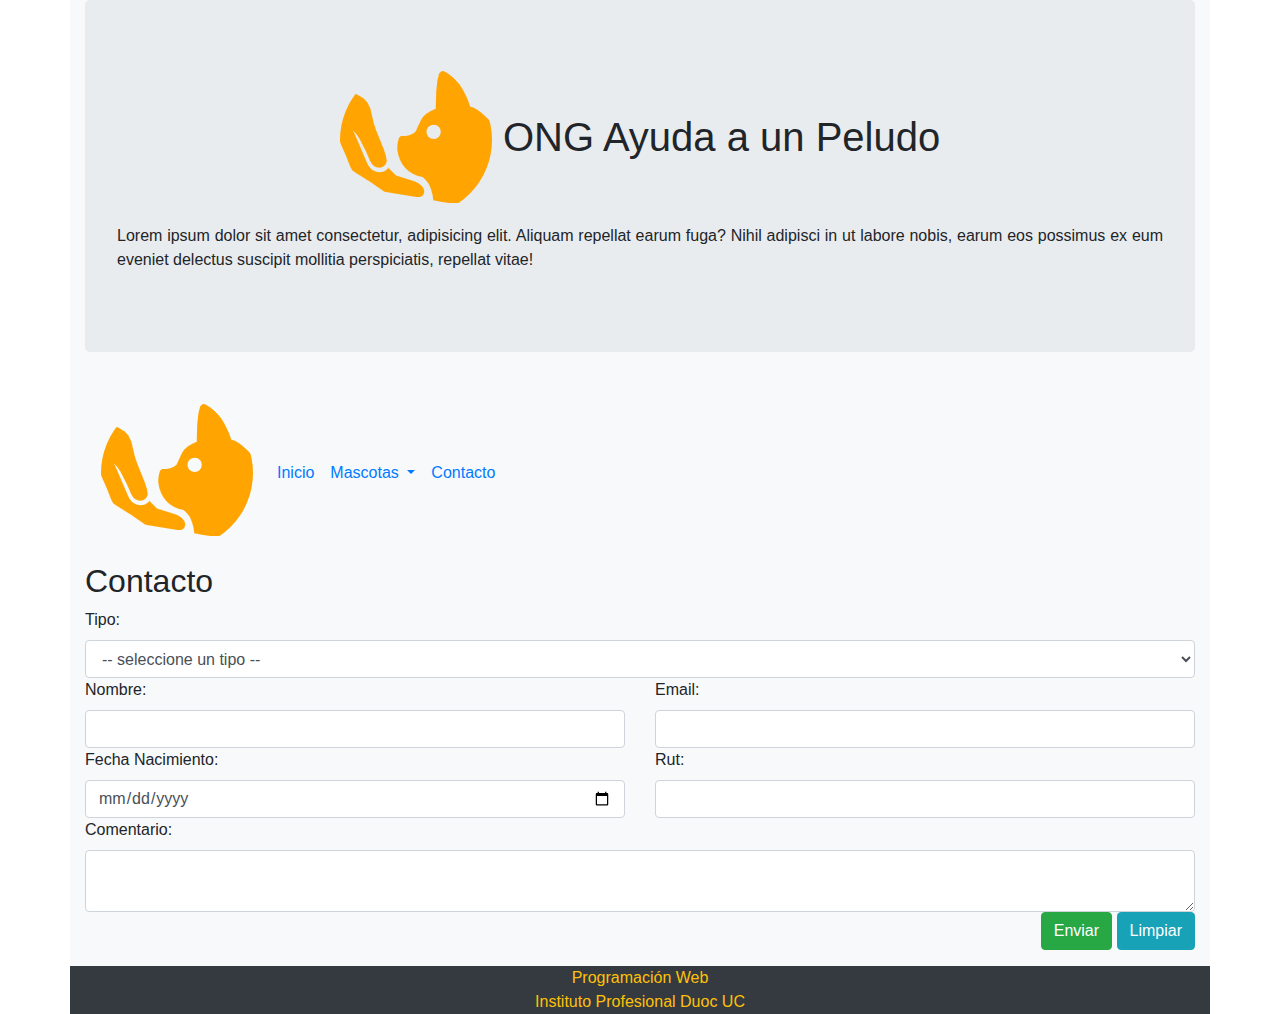
<file: contacto.html>
<!DOCTYPE html>
<html lang="es">
    <head>
        <title>ONG Ayuda a un peludo</title>
        <meta charset="UTF-8" />
        <meta name="viewport" content="width=device-width, initial-scale=1">
        <link rel="icon" href="img/favicon.ico" type="image/x-icon">
        <link rel="stylesheet" href="https://maxcdn.bootstrapcdn.com/bootstrap/4.5.2/css/bootstrap.min.css">
        <link rel="stylesheet" href="css/validaciones.css" >
        <script src="https://ajax.googleapis.com/ajax/libs/jquery/3.5.1/jquery.min.js"></script>
        <script src="https://cdnjs.cloudflare.com/ajax/libs/popper.js/1.16.0/umd/popper.min.js"></script>
        <script src="https://maxcdn.bootstrapcdn.com/bootstrap/4.5.2/js/bootstrap.min.js"></script>
        <script src="js/formulario-contacto.js"></script>
                                                                                                  
    </head>
    <body>
        <div class="container bg-light d-flex flex-column sticky-footer-wrapper min-vh-100">
            <header class="jumbotron">
                <h1 class="text-center">
                    <img src="img/logo.png" class="rounded-circle" alt="logo"/>
                    <span class="text-nowrap">ONG Ayuda a un Peludo</span>
                </h1>
                <p class="text-justify">
                    Lorem ipsum dolor sit amet consectetur, adipisicing elit. Aliquam repellat earum fuga? Nihil adipisci in ut labore nobis, earum eos possimus ex eum eveniet delectus suscipit mollitia perspiciatis, repellat vitae!
                </p>
            </header>
            
            <nav class="navbar navbar-expand-md bg-light">
                
                <a class="navbar-brand" href="#">
                    <img src="img/logo.png" class="rounded-circle" alt="Logo" />
                </a>

                <!-- Links -->
                <ul class="navbar-nav">
                    <li class="nav-item">
                    <a class="nav-link" href="index.html">Inicio</a>
                    </li>

                    <!-- Dropdown -->
                    <li class="nav-item dropdown">
                        <a class="nav-link dropdown-toggle" href="#" id="navbardrop" data-toggle="dropdown">
                            Mascotas
                        </a>
                        <div class="dropdown-menu">
                            <a class="dropdown-item" href="seccion-perros.html">Perros</a>
                            <a class="dropdown-item" href="seccion-gatos.html">Gatos</a>
                        </div>
                        </li>

                    <li class="nav-item">
                    <a class="nav-link" href="contacto.html">Contacto</a>
                    </li>
                </ul>
            </nav>

            <main class="flex-fill">
                <section>
                    <h2>Contacto</h2>
                    <div class="form-group">
                        <form id="formulario-contacto" name="formularioContacto" action="formulario-enviado.html" method="POST" >

                            <div class="row">
                                <div class="col-md-12">
                                    <label for="fieldTipoContacto">
                                            Tipo:<span class="alert alert-danger" role="alert"></span>
                                    </label>
                                    <select id="fieldTipoContacto" name="tipoContacto" class="form-control">
                                        <option value="" >-- seleccione un tipo --</option>
                                        <option value="felicitaciones">Felicitaciones</option>
                                        <option value="sugerencia">Sugerencia</option>
                                        <option value="reclamo">Reclamo</option>
                                    </select>
                                </div>
                            </div>
                            <div class="row">
                                <div class="col-md-6">
                                    <label for="fieldNombre">
                                            Nombre:<span class="alert alert-danger" role="alert"></span> 
                                    </label>                       
                                    <input id="fieldNombre" class="form-control" type="text" name="nombre" />
                                </div>
                                <div class="col-md-6">
                                    <label for="fieldEmail">
                                            Email:
                                            <span class="alert alert-danger" role="alert"></span> 
                                    </label>
                                    <input id="fieldEmail" class="form-control" type="email" name="email" />
                                </div>
                            </div>
                            <div class="row">
                                <div class="col-md-6">
                                    <label for="fieldFechaNacimiento">
                                            Fecha Nacimiento:
                                            <span class="alert alert-danger" role="alert"></span> 
                                    </label>
                                    <input id="fieldFechaNacimiento" class="form-control" type="date" name="fecha_nacimiento" />
                                </div>                            
                                <div class="col-md-6">
                                    <label for="fieldRut">
                                            Rut:
                                            <span class="alert alert-danger" role="alert"></span> 
                                    </label>
                                    <input id="fieldRut" class="form-control" type="text" name="rut" />
                                </div>
                            </div>
                            <div class="row">
                                <div class="col-md-12">
                                    <label for="fieldComentario">
                                            Comentario:
                                            <span class="alert alert-danger" role="alert"></span> 
                                    </label>
                                    <textarea id="fieldComentario" class="form-control" name="comentario"></textarea>
                                </div>
                            </div>
                            <div class="row">
                                <div class="col-md-12 text-right">
                                    <button type="submit" class="btn btn-success" name="submit">Enviar</button>
                                    <button type="reset" class="btn btn-info" name="reset">Limpiar</button>
                                </div>
                            </div>
                        </form>
                    </div>
                </section>      
            </main>
            <footer>
                <div class="row bg-dark">
                    <div class="col-12 text-center text-warning">
                            Programación Web<br/>
                            Instituto Profesional Duoc UC
                    </div>
                </div>
            </footer>      
        </div>
    </body>
</html>
</file>
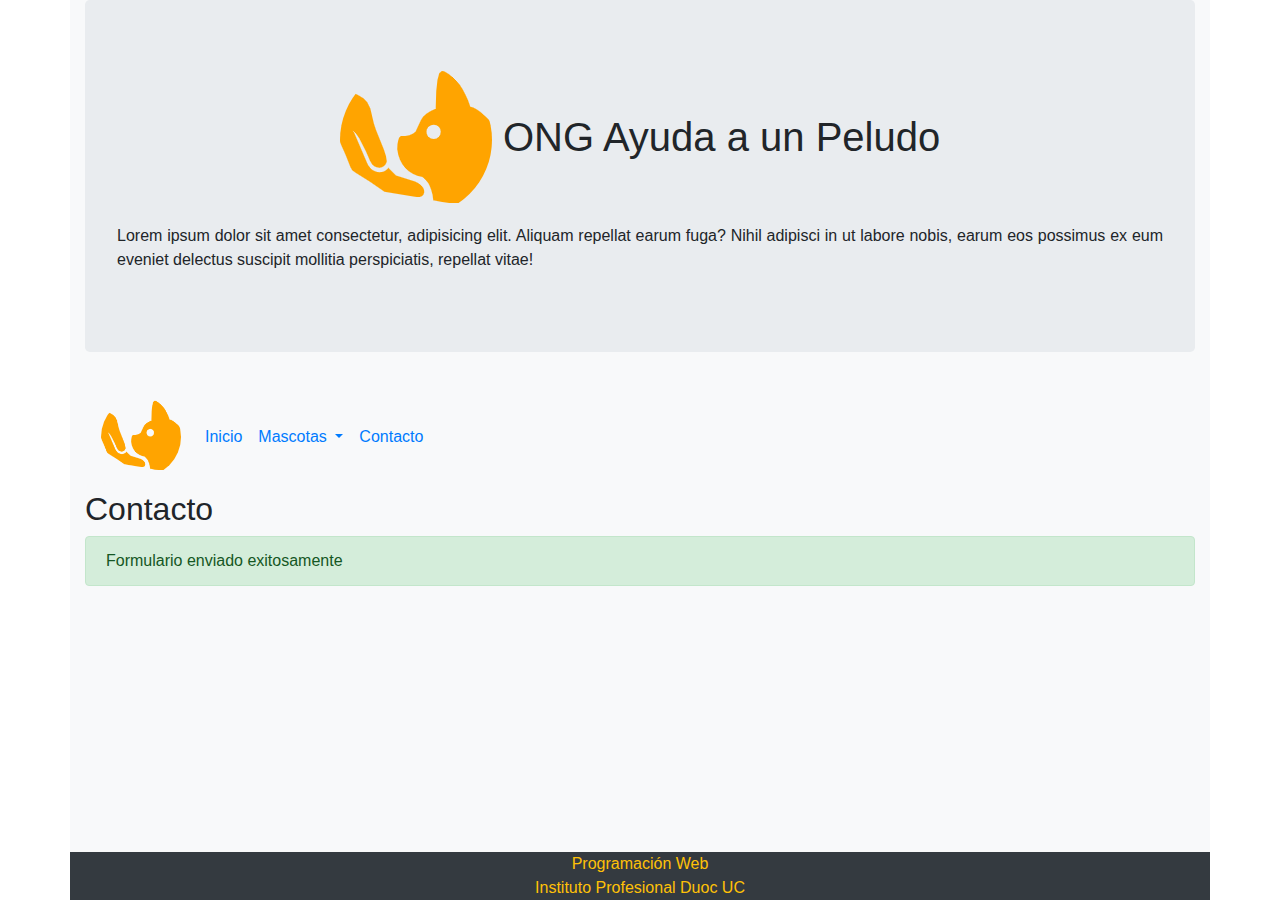
<file: formulario-enviado.html>
<!DOCTYPE html>
<html lang="es">
    <head>
        <title>ONG Ayuda a un peludo</title>
        <meta charset="UTF-8" />
        <meta name="viewport" content="width=device-width, initial-scale=1">
        <link rel="stylesheet" href="https://maxcdn.bootstrapcdn.com/bootstrap/4.5.2/css/bootstrap.min.css">
        <link rel="stylesheet" href="css/validaciones.css" >
        <link rel="icon" href="img/favicon.ico" type="image/x-icon">
        <script src="https://ajax.googleapis.com/ajax/libs/jquery/3.5.1/jquery.min.js"></script>
        <script src="https://cdnjs.cloudflare.com/ajax/libs/popper.js/1.16.0/umd/popper.min.js"></script>
        <script src="https://maxcdn.bootstrapcdn.com/bootstrap/4.5.2/js/bootstrap.min.js"></script>
        <script src="js/formulario-contacto.js"></script>
    </head>
    <body>
        <div class="container bg-light d-flex flex-column sticky-footer-wrapper min-vh-100">
            <header class="jumbotron">
                
                <h1 class="text-center">
                    <img src="img/logo.png" class="rounded-circle" alt="logo"/>
                    <span class="text-nowrap">ONG Ayuda a un Peludo</span>
                </h1>
                <p class="text-justify">
                    Lorem ipsum dolor sit amet consectetur, adipisicing elit. 
                    Aliquam repellat earum fuga? Nihil adipisci in ut labore nobis,
                    earum eos possimus ex eum eveniet delectus suscipit mollitia perspiciatis, 
                    repellat vitae!
                </p>
            </header>

            <nav class="navbar navbar-expand-md bg-light">
                
                <a class="navbar-brand" href="#">
                    <img src="img/logo.png" class="rounded-circle" width="80" alt="Logo" />
                </a>

                <!-- Links -->
                <ul class="navbar-nav">
                    <li class="nav-item">
                    <a class="nav-link" href="index.html">Inicio</a>
                    </li>

                    <!-- Dropdown -->
                    <li class="nav-item dropdown">
                        <a class="nav-link dropdown-toggle" href="#" id="navbardrop" data-toggle="dropdown">
                            Mascotas
                        </a>
                        <div class="dropdown-menu">
                            <a class="dropdown-item" href="#">Perros</a>
                            <a class="dropdown-item" href="#">Gatos</a>
                        </div>
                        </li>

                    <li class="nav-item">
                    <a class="nav-link" href="contacto.html">Contacto</a>
                    </li>
                </ul>
            </nav>            
            <main class="flex-fill">
                <section>
                    <h2>Contacto</h2>
                    
                    <div class="alert alert-success" role="alert">
                        Formulario enviado exitosamente
                    </div> 
                </section> 
            </main>
            <footer>
                <div class="row bg-dark">
                    <div class="col-12 text-center text-warning">
                            Programación Web<br/>
                            Instituto Profesional Duoc UC
                    </div>
                </div>
            </footer>           
        </div>
    </body>
</html>
</file>
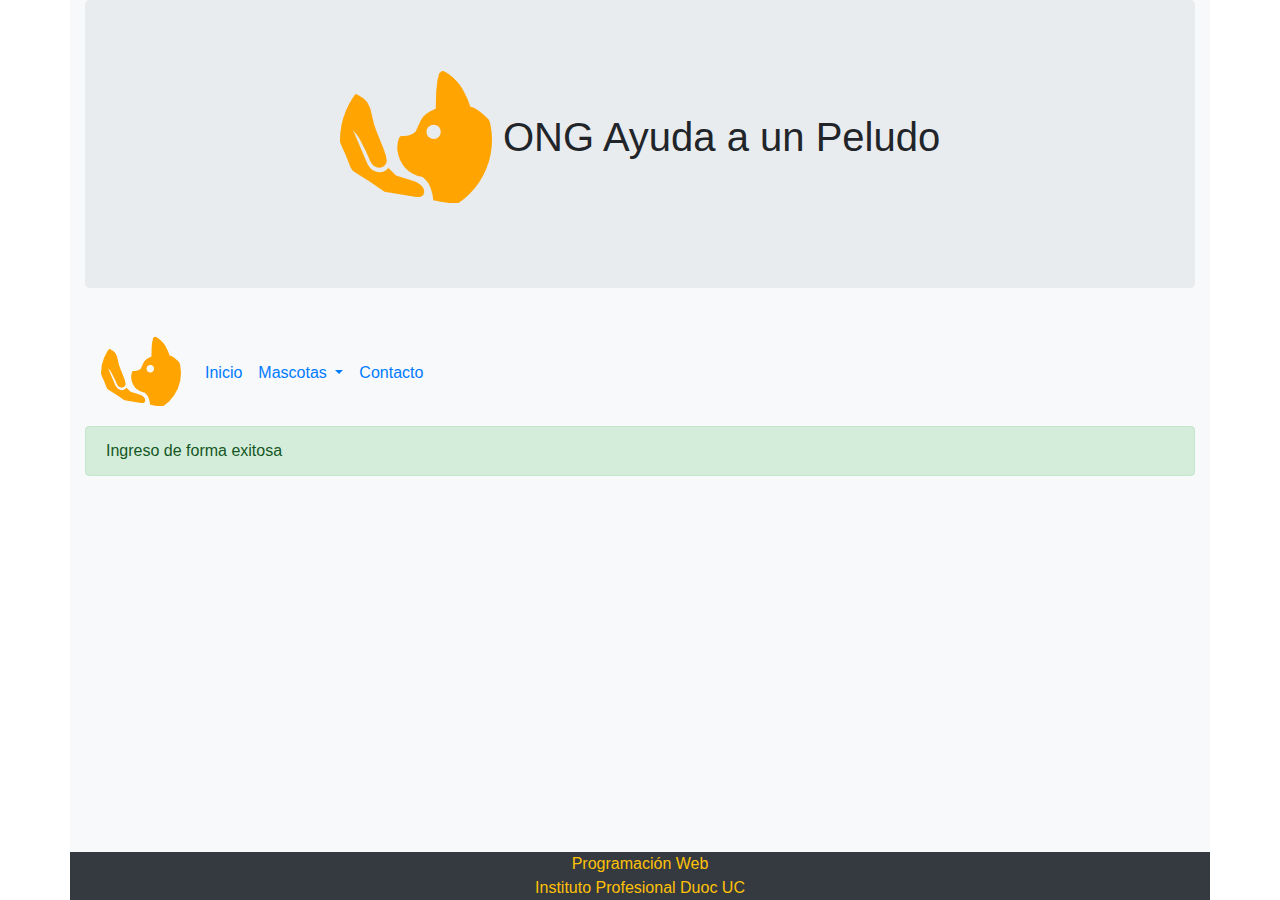
<file: login-exitoso.html>
<!DOCTYPE html>
<html lang="es">
    <head>
        <title>ONG Ayuda a un peludo</title>
        <meta charset="UTF-8" />
        <meta name="viewport" content="width=device-width, initial-scale=1">
        <link rel="stylesheet" href="https://maxcdn.bootstrapcdn.com/bootstrap/4.5.2/css/bootstrap.min.css">
        <link rel="stylesheet" href="css/validaciones.css" >
        <link rel="icon" href="img/favicon.ico" type="image/x-icon">
        <script src="https://ajax.googleapis.com/ajax/libs/jquery/3.5.1/jquery.min.js"></script>
        <script src="https://cdnjs.cloudflare.com/ajax/libs/popper.js/1.16.0/umd/popper.min.js"></script>
        <script src="https://maxcdn.bootstrapcdn.com/bootstrap/4.5.2/js/bootstrap.min.js"></script>
        <script src="js/validacion-inicio-sesion.js"></script> <!-- asociar a validacion login -->
    </head>
    <body>
        <div class="container bg-light d-flex flex-column sticky-footer-wrapper min-vh-100">
            <header class="jumbotron">
                
                <h1 class="text-center">
                    <img src="img/logo.png" class="rounded-circle" alt="logo"/>
                    <span class="text-nowrap">ONG Ayuda a un Peludo</span>
                </h1>
            </header>

            <nav class="navbar navbar-expand-md bg-light">
                
                <a class="navbar-brand" href="#">
                    <img src="img/logo.png" class="rounded-circle" width="80" alt="Logo" />
                </a>

                <!-- Links -->
                <ul class="navbar-nav">
                    <li class="nav-item">
                    <a class="nav-link" href="index.html">Inicio</a>
                    </li>

                    <!-- Dropdown -->
                    <li class="nav-item dropdown">
                        <a class="nav-link dropdown-toggle" href="#" id="navbardrop" data-toggle="dropdown">
                            Mascotas
                        </a>
                        <div class="dropdown-menu">
                            <a class="dropdown-item" href="#">Perros</a>
                            <a class="dropdown-item" href="#">Gatos</a>
                        </div>
                        </li>

                    <li class="nav-item">
                    <a class="nav-link" href="contacto.html">Contacto</a>
                    </li>

                </ul>
            </nav>            
            <main class="flex-fill">
                <section>
                    <div class="alert alert-success" role="alert">
                        Ingreso de forma exitosa
                    </div> 
                </section> 
            </main>
            <footer>
                <div class="row bg-dark">
                    <div class="col-12 text-center text-warning">
                            Programación Web<br/>
                            Instituto Profesional Duoc UC
                    </div>
                </div>
            </footer>           
        </div>
    </body>
</html>
</file>
<file: css/validaciones.css>
.error-campo-formulario {
    border: 2px solid red;
}
</file>
